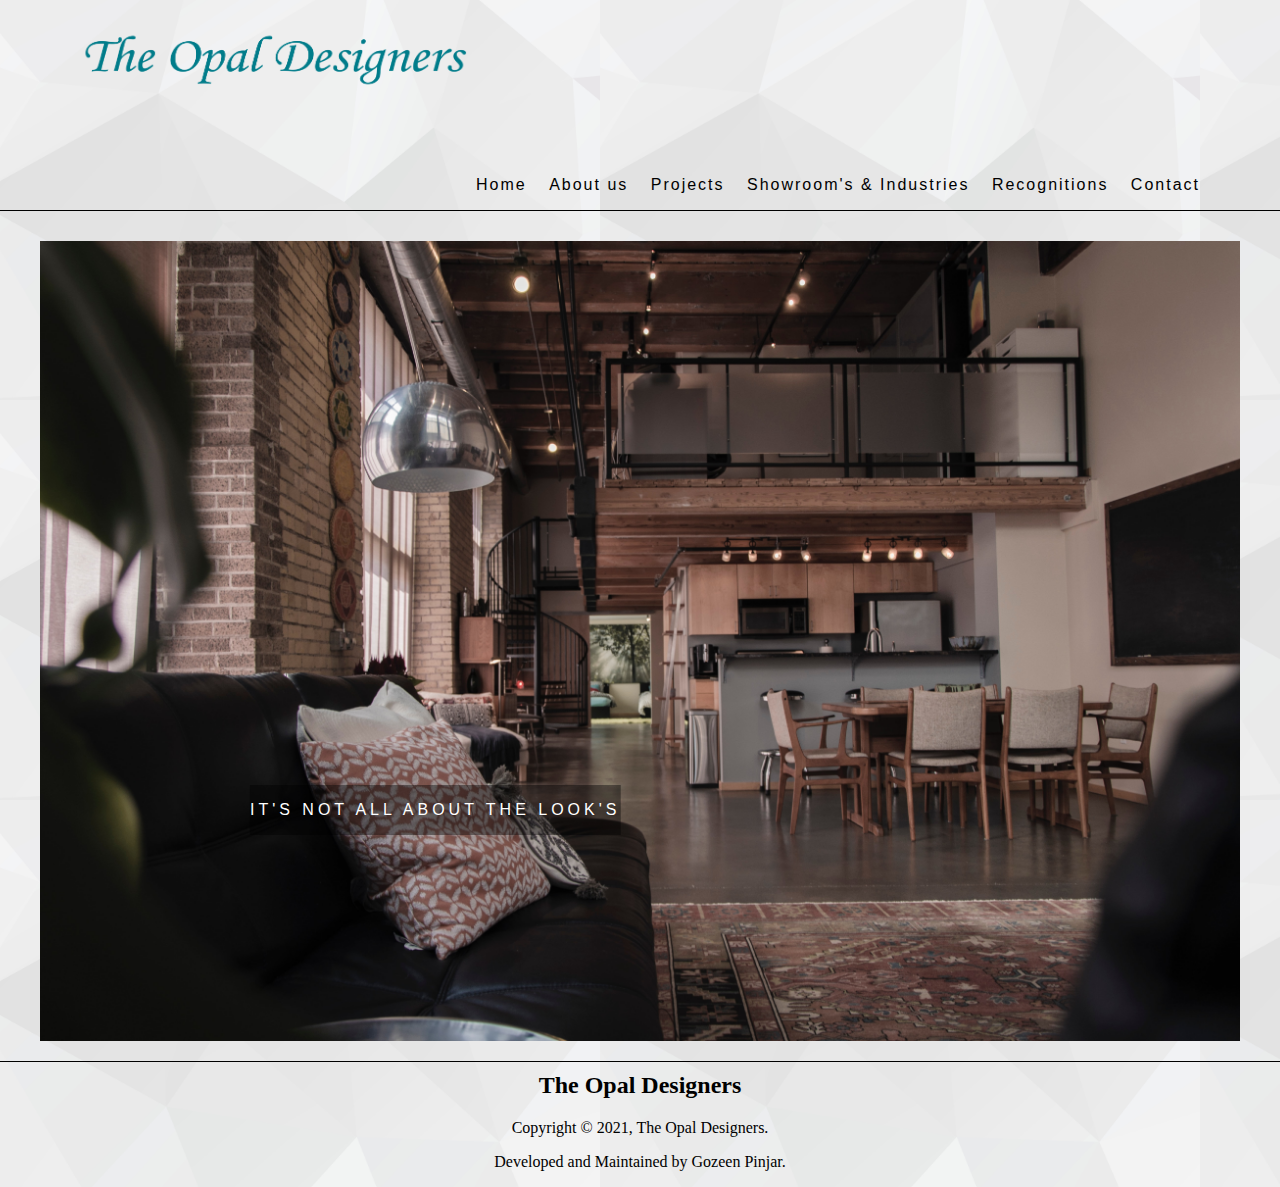
<file: index.html>
<!DOCTYPE html>
<html>
<head>
	<title>The Opal Designers</title>
	<link rel="stylesheet" type="text/css" href="/style.css">
</head>
<body>
	<div class="bar">
		<header>
			<h1>The Opal Designers</h1>
			<nav>
				<ul>
					<li><a href="index.html">Home</a></li>
					<li><a href="about_us.html">About us</a></li>
					<li><a href="projects.html">Projects</a></li>
					<li><a href="show.html">Showroom's & Industries</a></li>
					<li><a href="#">Recognitions</a></li>
					<li><a href="#">Contact</a></li>
				</ul>
			</nav>
		</header>
	</div>

	<div class="bg-image"></div>

    <div class="bg-text">
  		<p>It's not all about the look's</p>
	</div>
	<footer>
		<h2>The Opal Designers</h2>
		<p>Copyright © 2021, The Opal Designers.</p>
		<p>Developed and Maintained by Gozeen Pinjar.</p>
	</footer>
</body>
</html>
</file>
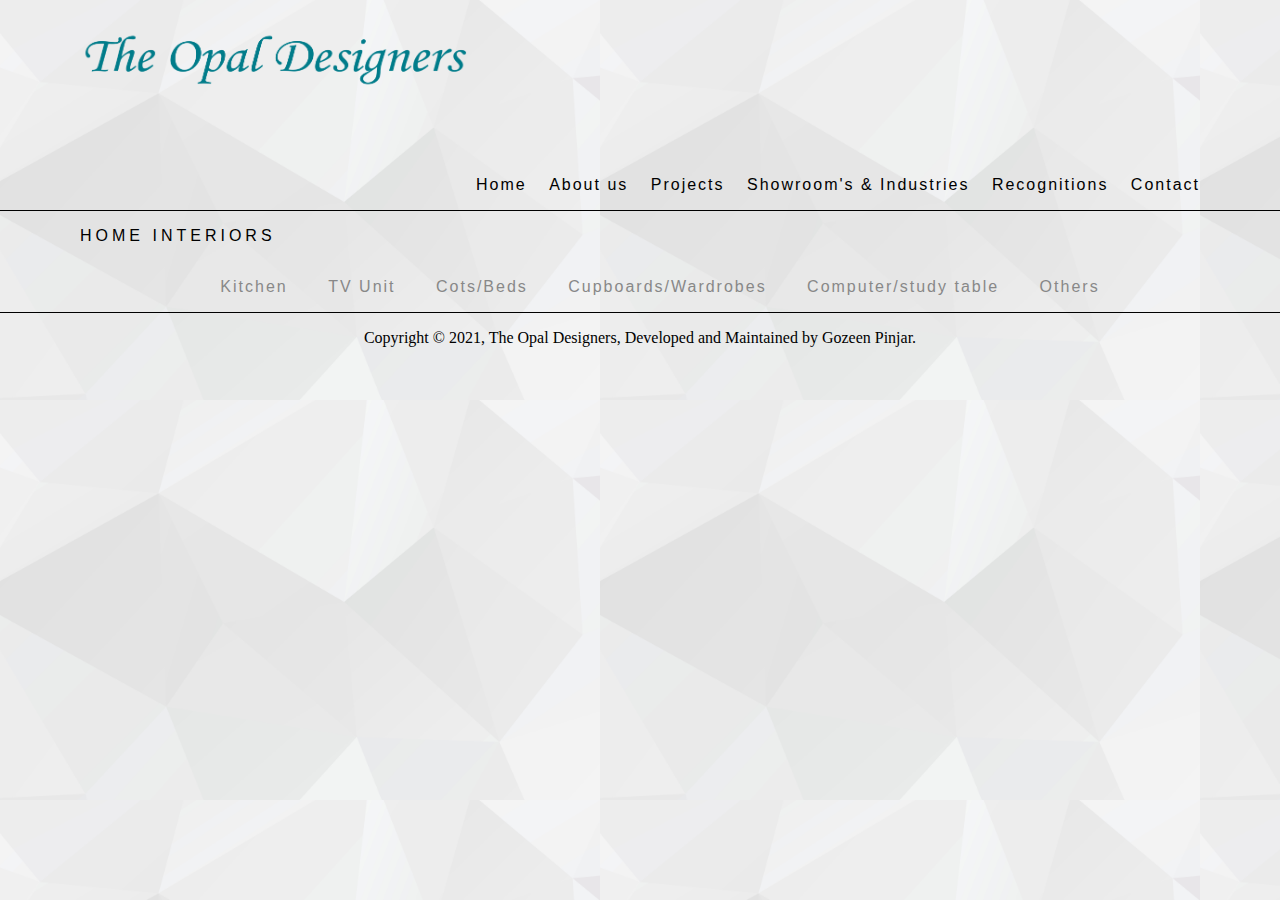
<file: home_in.html>
<!DOCTYPE html>
<html>
<head>
	<title>The Opal Designers</title>
	<link rel="stylesheet" type="text/css" href="/style.css">
</head>
<body>
	<div class="bar">
		<header>
			<h1>The Opal Designers</h1>
			<nav>
				<ul>
					<li><a href="index.html">Home</a></li>
					<li><a href="about_us.html">About us</a></li>
					<li><a href="projects.html">Projects</a></li>
					<li><a href="show.html">Showroom's & Industries</a></li>
					<li><a href="#">Recognitions</a></li>
					<li><a href="#">Contact</a></li>
				</ul>
			</nav>
		</header>
	</div>
	<p id="hm">Home Interiors</p>
	<div class="nav_home">
		<ul>
			<li><a href="#">Kitchen</a></li>
			<li><a href="#">TV Unit</a></li>
			<li><a href="#">Cots/Beds</a></li>
			<li><a href="#">Cupboards/Wardrobes</a></li>
			<li><a href="#">Computer/study table</a></li>
			<li><a href="#">Others</a></li>
		</ul>
	</div>

	<div class="main" id="kitchen">
		
	</div>
	<footer>
		<p>Copyright © 2021, The Opal Designers, Developed and Maintained by Gozeen Pinjar.</p>
	</footer>
</body>
</html>
</file>
<file: style.css>
body{
	background-image: url(/bbb.jpeg);
	background-size: 600px 400px;
	/*width: 1200px;*/
	margin: auto; 
}
header{
	overflow: hidden;
}

header h1{
	float: left;
	background-image: url(/cc.png);
	background-size: 450px 78px;
	background-repeat: no-repeat;
	width: 427px;
	height: 100px;	
	margin-bottom: 0px;
	color: #29a3a3;
	text-indent: -9999px;
	position: relative;
	right: 40px;
	margin-left: 80px;
}
.bar{
	border-bottom: 1px solid black;
}

nav{
	font-family: sans-serif;
	float: right;
	margin-right: 80px;
}
nav li{
	display: inline-block;
	padding-left: 18px;	
	font-size: 16px;
	letter-spacing: 2px
}
nav a{
	text-decoration: none;
	color: black;

}
nav a:hover{
	/*background-color: rgba(0,0,0, 0.3);*/
	color:black;
	/*color: #29a3a3;*/
	text-shadow: 2px 5px 3px #666;
}
nav ul{
	margin-top: 55px;
	padding-left: 0px;
}

.bg-image {
	margin: auto;
  	background-image: url(/aa.jpg);
  	width: 1200px;
  	height: 800px;
  	background-position: center;
  	background-repeat: no-repeat;
  	background-size: cover;
  	margin-top: 30px;
  	margin-bottom: 20px;
}

.bg-text {
  	background-color: rgb(0,0,0); 
  	background-color: rgba(0,0,0, 0.4); 
  	color: white;
  	position: absolute;
 	top: 90%;
  	left: 34%;
 	transform: translate(-50%, -50%);
 	text-align: center;
 	font-family: sans-serif;
 	letter-spacing: 4px;
 	text-transform: uppercase;
}


/*///////////////////////////////////////////////////////////////////////////////////////////////////////////////////////////////////////////


///////////////////////////////////////////////////////////////////////////////////////////////////////////////////////////////////////////*/




.logo{
	text-align: center;
	position: relative;
	bottom: 20px;
}
.qut{
	text-align: center;
	background-image: url(/ab1.jpg);
	background-size: 1200px 750px;
	height: 300px;
	position: relative;
	bottom: 70px;
}
.qut p{
	background-color: rgb(0,0,0); 
  	background-color: rgba(0,0,0, 0.8); 
  	color: white;
  	position: relative;
 	top: 50%;
  	left: 50%;
 	transform: translate(-50%, -50%);
 	padding-top: 10px;
 	padding-bottom: 10px;
 	font-size: 22px;
 	font-family: sans-serif;
 	text-transform: uppercase;
 	font-weight: lighter;
 	letter-spacing: 2px;
}

.para{
	margin-left: 100px;
	margin-right: 100px;
}

.para p{
	color: #333;
	font-family: sans-serif;
	line-height: 1.9;
	letter-spacing: 0.04em;
}
.para h2{
	text-decoration: underline;
	font-family: sans-serif;
}

#hand_tool{
	width: 500px;
	float: right;
}


/*///////////////////////////////////////////////////////////////////////////////////////////////////////////////////////////////////////////


///////////////////////////////////////////////////////////////////////////////////////////////////////////////////////////////////////////*/


footer{
	text-align: center;
	/*border-top: 3px solid #d1d1d1;*/
	border-top: 1px solid black;
}
footer h2{
	margin-top: 10px;
}

/*///////////////////////////////////////////////////////////////////////////////////////////////////////////////////////////////////////////


///////////////////////////////////////////////////////////////////////////////////////////////////////////////////////////////////////////*/

.select{
}
.homes{
	background-image: url(/home.jpg);
	background-size: 100% 800px;
	width: 100%;
	height: 300px;
	text-align: center;
	background-position: 50% 60%;
}

.office{
	background-image: url(/office.jpg);
	background-size: 100% 800px;
	width: 100%;
	height: 300px;
	text-align: center;
	background-position: 50% 60%;
}

.school{
	background-image: url(/school.jpg);
	background-size: 100% 800px;
	width: 100%;
	height: 300px;
	text-align: center;
	background-position: 50% 40%;
}

.hospital{
	background-image: url(/hospital.jpg);
	background-size: 100% 800px;
	width: 100%;
	height: 300px;
	text-align: center;
	background-position: 50% 60%;
}

.restarunt{
	background-image: url(/restarunt.jpg);
	background-size: 100% 800px;
	width: 100%;
	height: 300px;
	text-align: center;
	background-position: 50% 60%;
}

.mall1{
	background-image: url(/mall1.jpg);
	background-size: 100% 800px;
	width: 100%;
	height: 300px;
	text-align: center;
	background-position: 50% 30%;
}

.mall2{
	background-image: url(/mall2.jpg);
	background-size: 100% 800px;
	width: 100%;
	height: 300px;
	text-align: center;
	background-position: 50% 60%;
	margin-bottom: 40px;
}

.select a{
	text-decoration: none;
	color: white;
	position: relative;
	top:130px;
	font-family: sans-serif;
  	padding:5px;
  	text-transform: uppercase;
  	letter-spacing: 6px;
  	font-size: 30px;
	background-color: rgb(0,0,0); 
  	background-color: rgba(0,0,0, 0.6);
}
/*.select p:hover{
	background-color: rgba(0,0,0, 0.8);
}*/
.select a:hover{
	color: #80ffd4;
	background-color: rgba(0,0,0, 0.8);
}/*
.select p{
	position: relative;
	top:200px;
	font-family: sans-serif;
  	padding:5px;
  	text-transform: uppercase;
  	letter-spacing: 6px;
  	font-size: 30px;
	background-color: rgb(0,0,0); 
  	background-color: rgba(0,0,0, 0.6); 
}
*/

/*///////////////////////////////////////////////////////////////////////////////////////////////////////////////////////////////////////////


///////////////////////////////////////////////////////////////////////////////////////////////////////////////////////////////////////////*/
.show{
	margin-left: 80px;
}

#one{
	font-family: sans-serif;
	letter-spacing: 3px;
	text-decoration: underline;
	text-transform: uppercase;
}

/*///////////////////////////////////////////////////////////////////////////////////////////////////////////////////////////////////////////


///////////////////////////////////////////////////////////////////////////////////////////////////////////////////////////////////////////*/


#hm{
	font-family: sans-serif;
	letter-spacing: 4px;
	text-transform: uppercase;
	margin-left: 80px;
}

.nav_home ul{
	font-family: sans-serif;
	margin-top: 30px;
	text-align: center;
}
.nav_home li{
	display: inline-block;
	padding-left: 18px;	
	padding-right: 18px;
	padding-top: 3px;
	font-size: 16px;
	letter-spacing: 2px;
}
.nav_home a{
	text-decoration: none;
	color: #888;

}
.nav_home a:hover{
	/*background-color: rgba(0,0,0, 0.3);*/
	color:black;
	/*color: #29a3a3;*/
}
</file>
